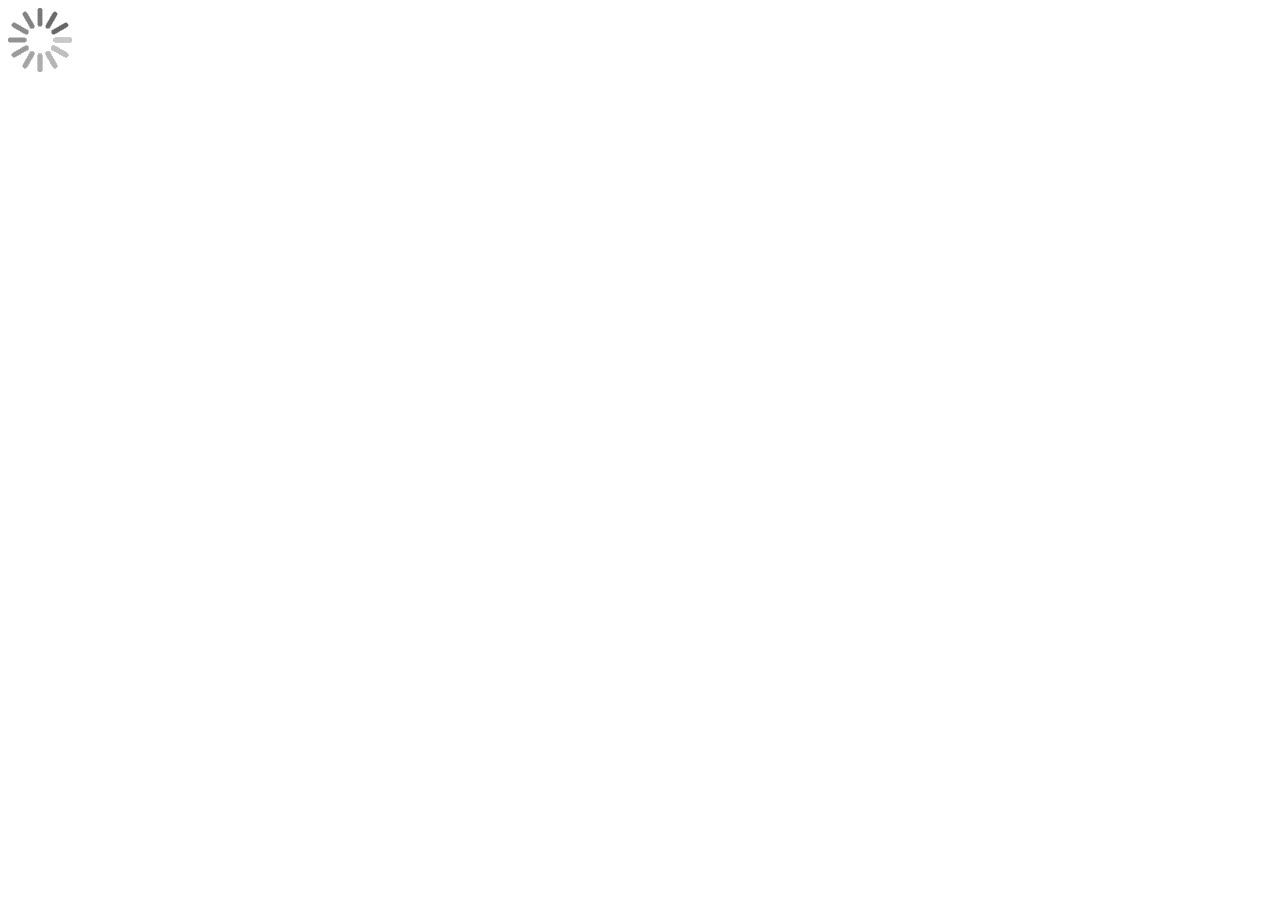
<file: index.html>
<!DOCTYPE html><html><head>
	<title>Pokemon Problem (Ping.gg's Theo) -- FINAL time I will use NON-BUILD way of doing React client-side things!</title>
	<script> false && location.replace("./public/index.html"); </script>
	<meta http-equiv="refresh" content="0; url=./public/index.html" />
</head></html>
</file>
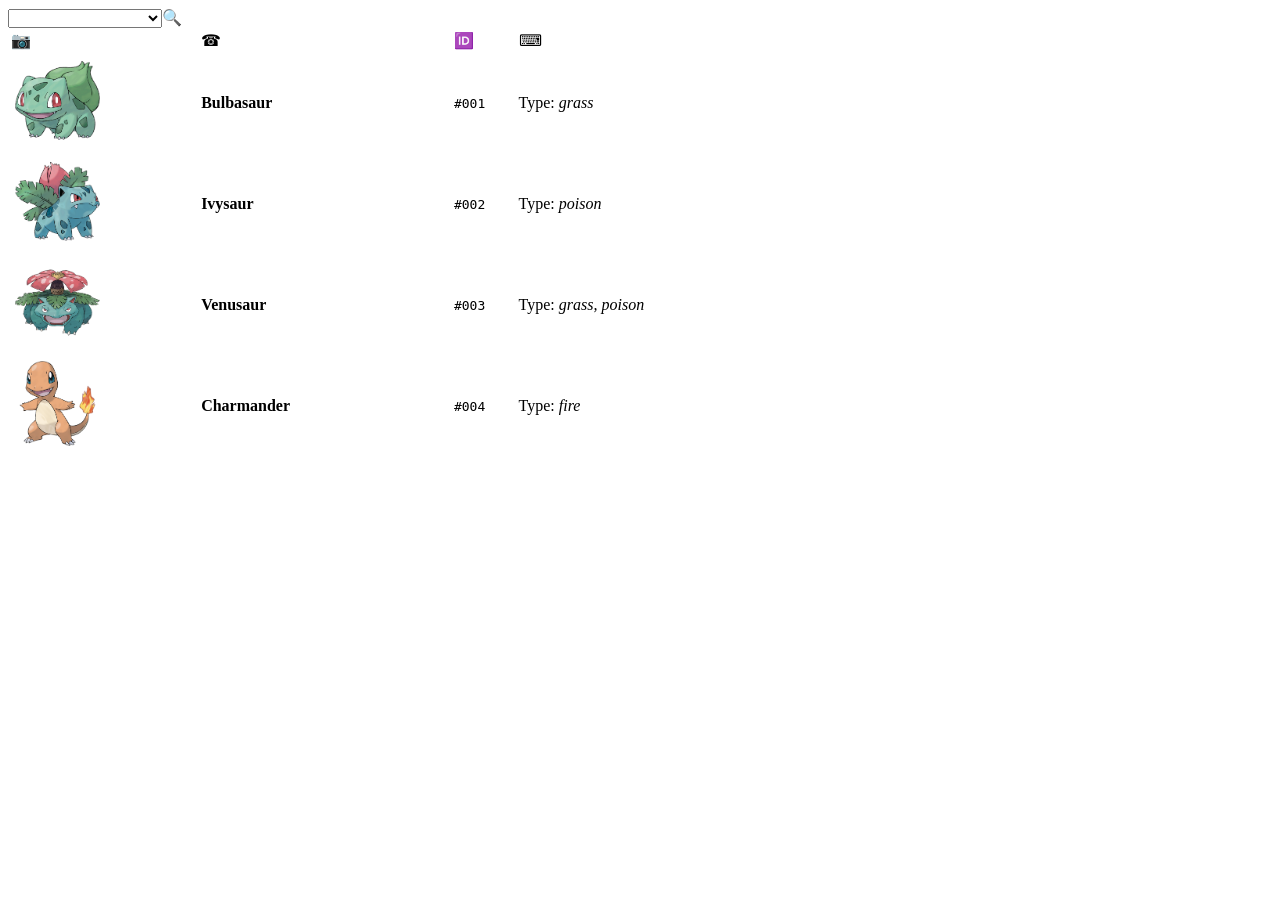
<file: public/index.html>
<!DOCTYPE html>
<html>
<head>
	<meta charset="utf-8">
	<meta name="viewport" content="width=device-width, initial-scale=1">
	<title>Pokemon Problem (Ping.gg's Theo) -- FINAL time I will use NON-BUILD way of doing React client-side things!</title>
	<link rel="stylesheet" type="text/css" href="../styles/index.css">
	<script type="text/javascript" defer src="../index.js"></script>
</head>
<body>
<div id="root"><div><img src="../img/spinner1.gif" alt="-Loading-" /></div></div>
<noscript>JavaScript must be enabled to run this application.</noscript>
</body>
</html>
</file>
<file: styles/index.css>
/* index.css */
</file>
